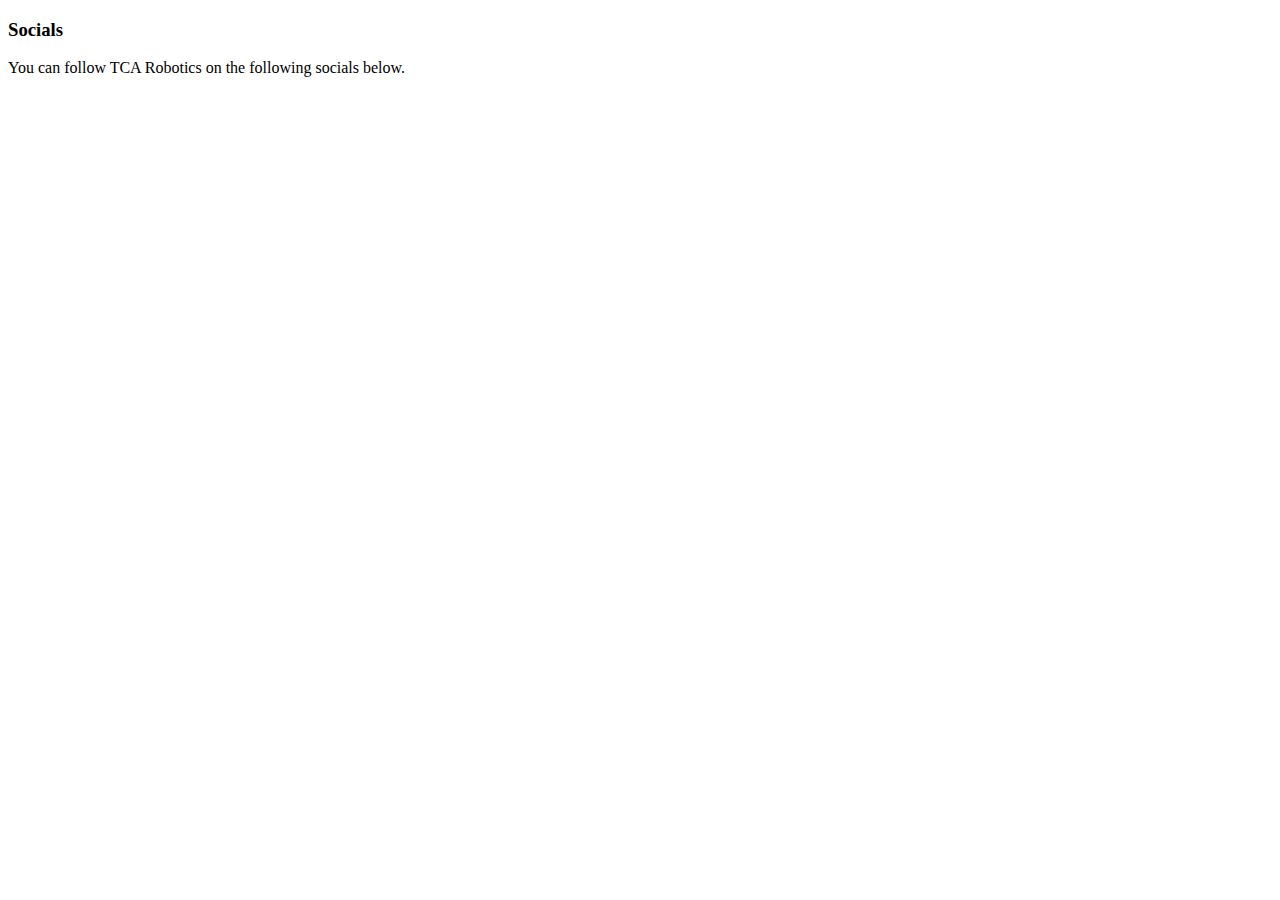
<file: socials.html>
<!DOCTYPE html>
    <html>
       <head>
           
           <title>Socials</title>
           
       </head> 
        
        <body>
            <div id="Socials" class="tabcontent">
                <h3>Socials</h3>
                    <p>You can follow TCA Robotics on the following socials below.</p>
            </div>
        </body>
        
        
        
    </html>
</file>
